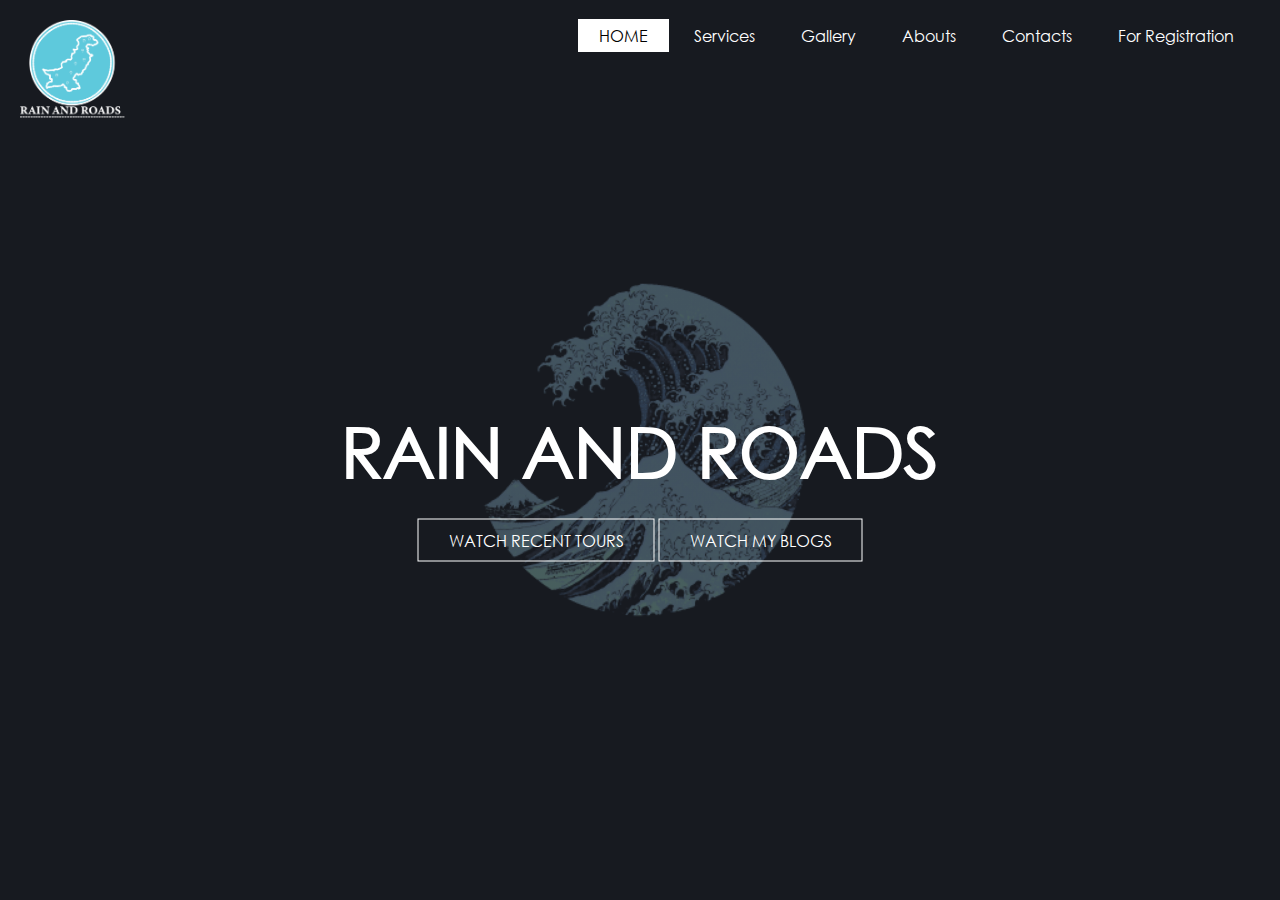
<file: index.html>
<!DOCTYPE html>
<html lang="en">
<head>
    <title>Rain and Road</title>
    <link rel="stylesheet" href="style.css">

</head>
<body>
    <header>
        <div class="main">
            <div class="logo">
                <img src="logo 2 rani and roads.png">
            </div>
            <ul>
                <li class="active"> <a href="#">HOME</a> </li>
                <li> <a href="#">Services</a> </li>
                <li> <a href="#">Gallery</a> </li>
                <li> <a href="#">Abouts</a> </li>
                <li> <a href="#">Contacts</a> </li>
                <li> <a href="form.html">For Registration</a> </li>
            </ul>

        </div>
        <div class="title">
            <h1> RAIN AND ROADS </h1>
        </div>
        <div class="button">
            <a href="#" class="btn">WATCH RECENT TOURS</a>
            <a href="#" class="btn">WATCH MY BLOGS </a>
        </div>
    </header>
    
</body>
</html>
</file>
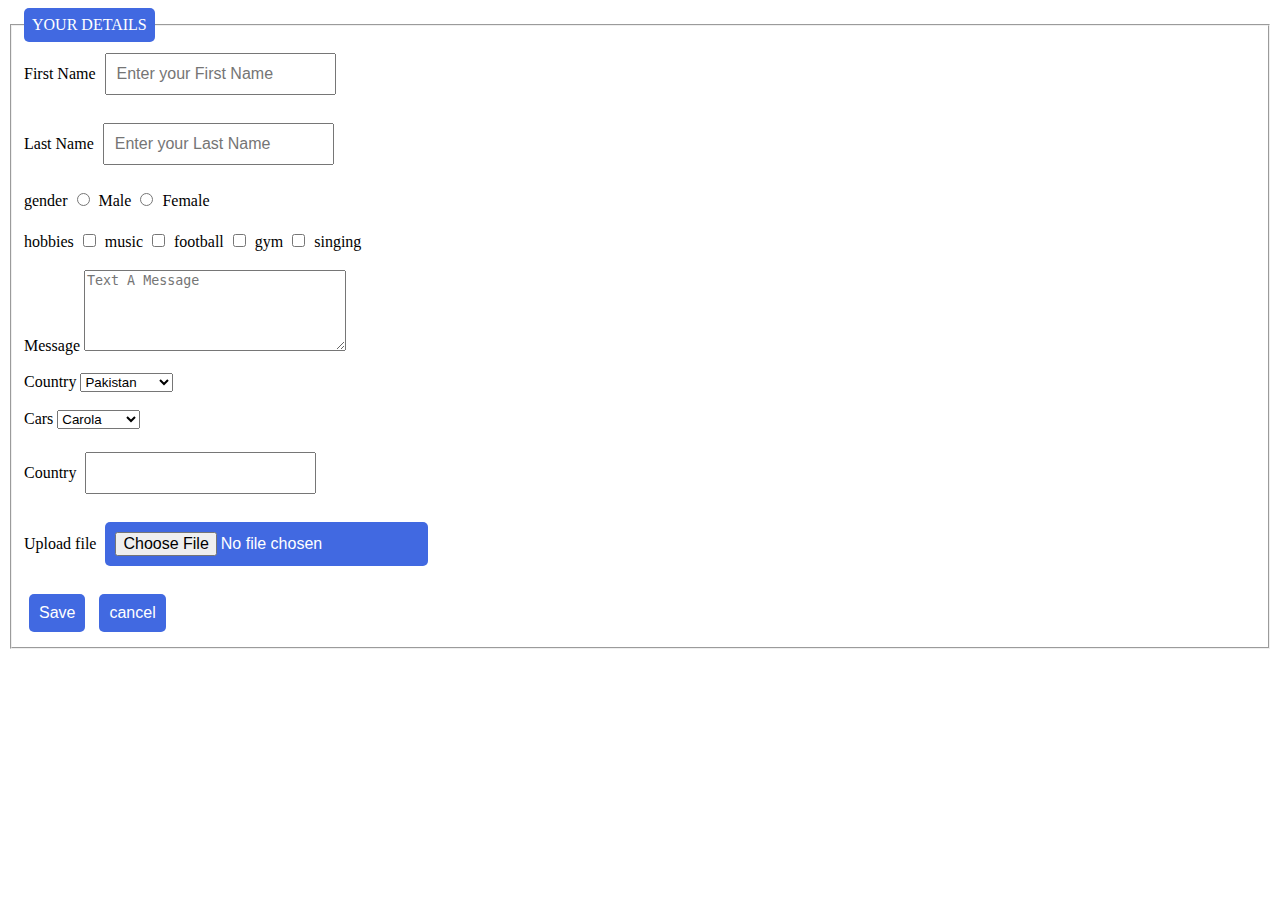
<file: form.html>
<!DOCTYPE html>
<html lang="en">
<head>
    <title>Registration</title>
    <link rel="stylesheet" href="style1.css">
</head>
<body>
    <from action="" method="post">
        <fieldset>
            <legend> YOUR DETAILS </legend>
        <label>First Name </label> <input type="text" name="fname" placeholder="Enter your First Name"> </from> </br> </br>
        <!-- <label>password</label> <input type="password" name="fname"/> </br> </br> -->
        <label>Last Name </label> <input type="text" name="fname" placeholder="Enter your Last Name"> </from> </br> </br>
        <label>gender</label> <input type="radio" name="gender" id="male"/> <label for="male"> Male </label> <input type="radio" name="gender" id="female"/> <label for="female"> Female </label> </br> </br>
        <label>hobbies</label>  <input type="checkbox" name="hobby" id="music"/> <label for="music"> music </label>
        <input type="checkbox" name="hobby" id="football"/> <label for="football"> football </label>
        <input type="checkbox" name="hobby" id="gym"/> <label for="gym"> gym </label>
        <input type="checkbox" name="hobby" id="singing"/> <label for="singing"> singing </label> </br> </br>
        <label> Message </label> <textarea rows="5" cols="30" placeholder="Text A Message"></textarea> </br> </br>
        <label> Country </label> <select>
                                       <option> Pakistan </option>
                                       <option> India </option>
                                       <option> China </option>
                                       <option> US </option>
                                       <option> England </option>
                                       <option> Bangladesh</option>
                                       <option> Srilanka </option>
                                       <option> Westindies </option>
                                    </select>
                                    <br/> <br/>

                                    <label> Cars </label> <select>
                        
                                     <optgroup label="Toyota">
                                         
                                     <option>Carola</option> 
                                     <option>Yaris</option>
                                     <option>furtuner</option>
                                     <option>Gli</option>
                                     <option>hilex</option>

                                     </optgroup>


                                     <optgroup label="Honda">


                                     <option>city</option>
                                     <option>civiv</option>

                                    </optgroup>

                                      </select> 
                                      <br/> <br/>

                
                                      <label> Country </label> <input list="Cars"> 
                                      <datalist id="Cars">

                                           <option> Pakistan </option>
                                           <option> India </option>
                                           <option> China </option>
                                           <option> US </option>
                                           <option> England </option>
                                           <option> Bangladesh</option>
                                           <option> Srilanka </option>
                                           <option> Westindies </option>

                                        </datalist>
                                        <br/> <br/>

                                        <label class="button"> Upload file </label>
                                        <input class="btn" type="file" name="" accept="image/*" /> <br/> <br/> 
                                        <input class="btn" type="submit" value="Save">
                                        <input  class="btn" type="button" value="cancel">
                                    </fieldset>
    </form>
    
</body>
</html>
</file>
<file: style.css>
@font-face {
    font-family:century;
    src: url(Century\ Gothic.ttf);
}



*{
    margin: 0%;
    padding: 0%;
    font-family:century;
}

header{
    background-image:linear-gradient(rgba(0,0,0,0.5),rgba(0,0,0,0.5)), url(Hoftly.png);
    height: 100vh;
    background-size: cover;
    background-position: center;
}
ul{
    float: right;
    list-style-type: none;
    margin: 25px;
   
   
}
li{
    display: inline-block;
}

ul li a{
    text-decoration: none;
    color: #fff;
    padding: 5px 20px;
    border: 1px solid transparent;
    transition: 0.6s ease;
}

ul li a:hover{
    background-color: #fff;
    color: #000;
    /* border-radius: 50px; */ 
     
}

ul li.active a{
    background-color: #fff;
    color: #000;
}

.logo img{
    float: left;
    width: 150px;
    height: auto;
    margin: 20px;

}

.title{
    position: absolute;
    top: 50%;
    left: 50%;
    transform: translate(-50%,-50%);
}

.title h1{
    color: #fff;
    font-size: 70px;
}

.button {
    position: absolute;
    top: 60%;
    left: 50%;
    transform: translate(-50%,-50%);

}

.btn{
    border: 1px solid #fff;
    padding: 10px 30px;
    color: #fff;
    text-decoration: none;
    transition: 0.6s ease; 
}
 .btn:hover{
    background-color: #fff;
    color: #000;
 }
 .save{
    padding: 10px;
    margin: 5px;
    border: none;
    background-color: royalblue;
    color: #fff;
    border-radius: 5px;
    font-size: 1em;
}
</file>
<file: style1.css>
.btn{
    padding: 10px;
    margin: 5px;
    border: none;
    background-color: royalblue;
    color: #fff;
    border-radius: 5px;
    font-size: 1em;
    cursor: pointer;
}

input:focus{
 border-color: royalblue;
}
 input{
     padding: 10px;
     margin: 5px;
     font-size: 1em;
 }
legend{
    background-color: royalblue;
    color: white;
    border-radius: 5px;
    padding: 8px;
}
fieldset{
    font-style: bold;
}
</file>
